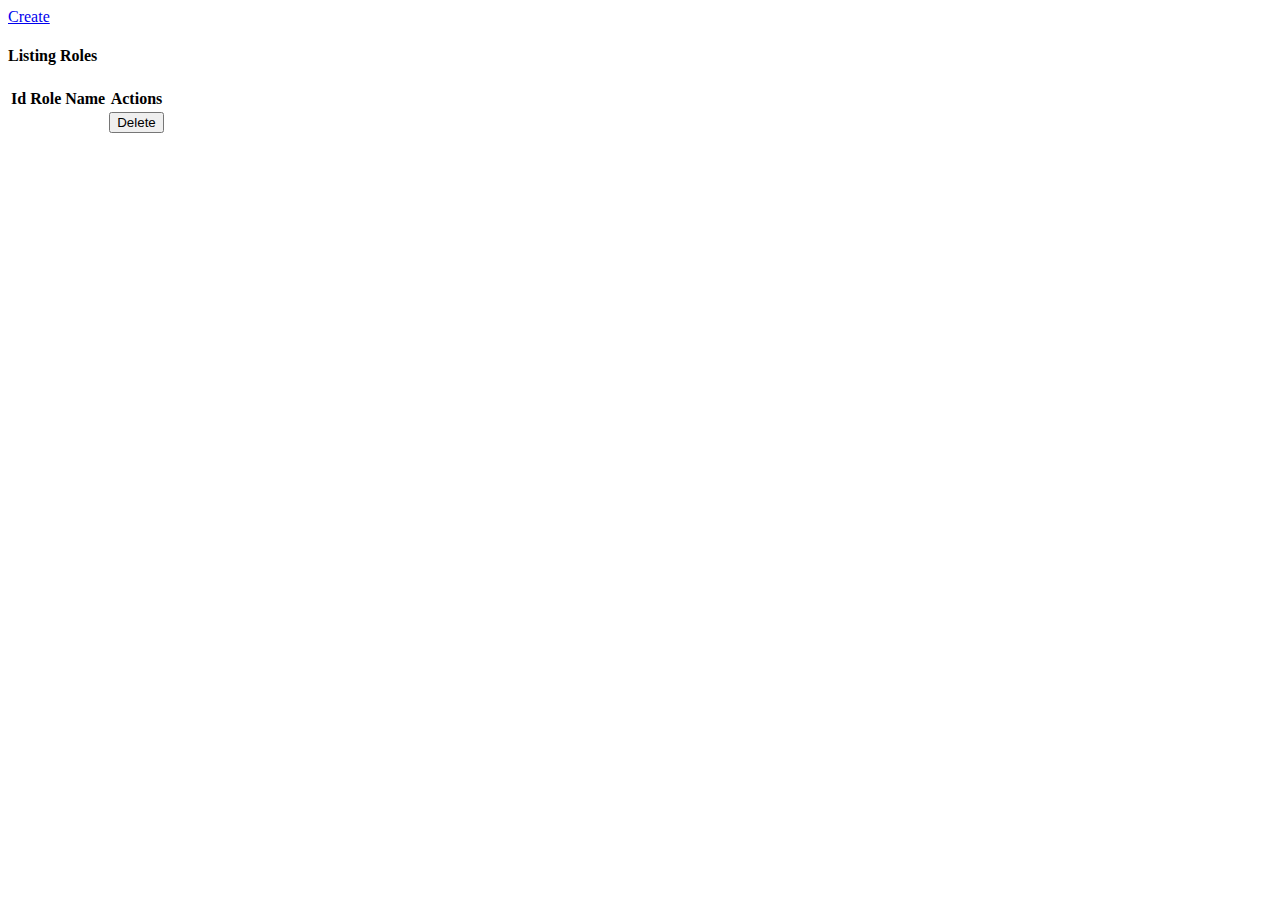
<file: bin/templates/roles/index.html>
<!DOCTYPE html>
<html
	xmlns:th="http://thymeleaf.org/"
	xmlns:layout="http://ultraq.net.nz/thymeleaf/layout/"
	layout:decorator="layout">
	
	<th:block layout:fragment="content">
		<div class="col-xs-12 col-md-12">
			<a href="/roles/new" class="btn btn-success">Create</a>
		</div>
		<div class="col-xs-12 col-md-12">
			<h4 class="mt-4 mb-4">Listing Roles</h4>
			<table class="table table-bordered">
				<thead>
					<tr>
						<th>Id</th>
						<th>Role Name</th>
						<th>Actions</th>
					</tr>			
				</thead>
				<tbody>
					<tr th:each="role : ${list}">
						<td th:text="${role.id}"></td>
						<td th:text="${role.name}"></td>
						<td>
							<form th:action="@{/roles/{id}(id = ${role.id})}" th:method="delete">
								<button class="btn btn-danger">Delete</button>
							</form>
						</td>
					</tr>	
				</tbody>
			</table>
		</div>
	</th:block>
</html>
</file>
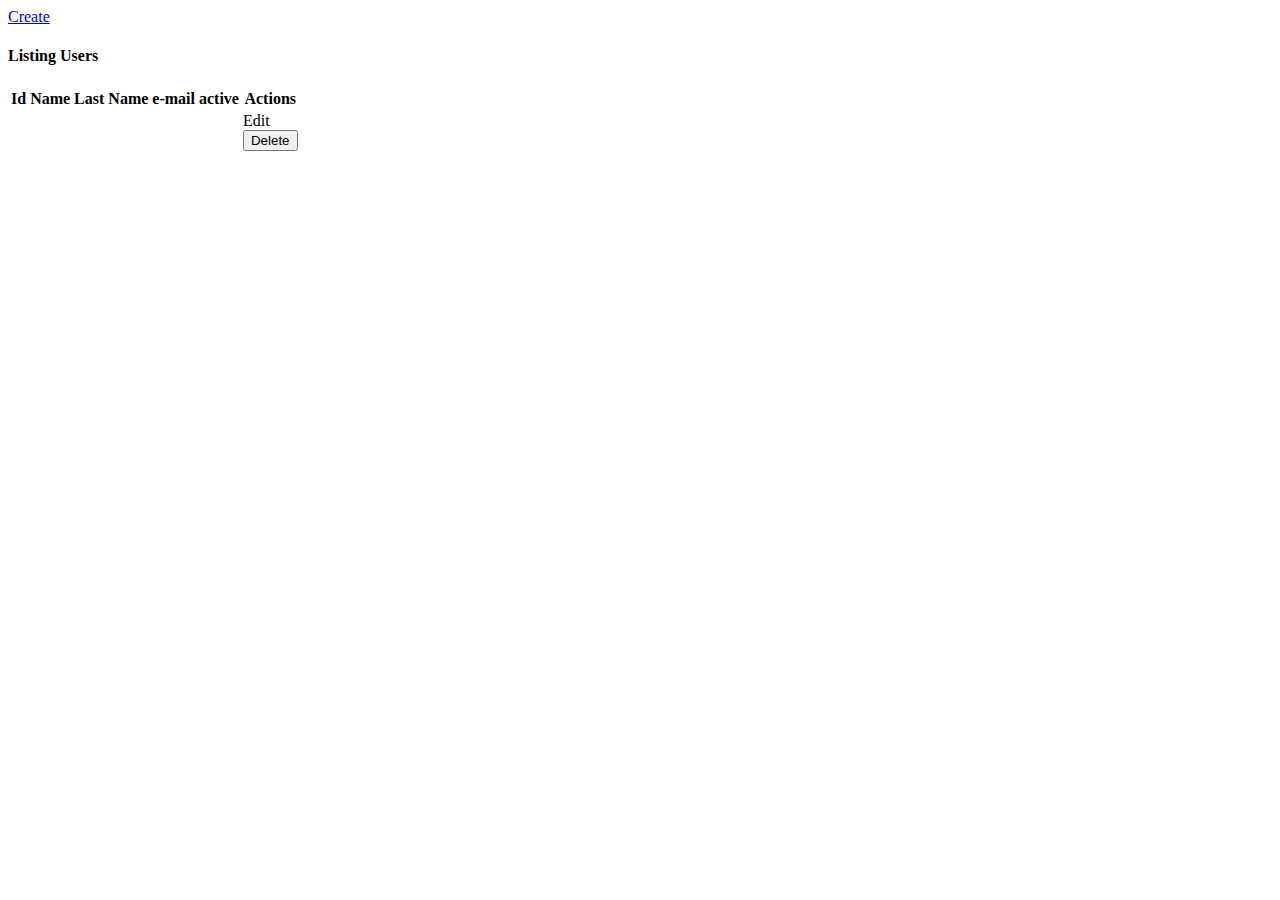
<file: bin/templates/users/index.html>
<!DOCTYPE html>
<html xmlns:th="http://thymeleaf.org/"
	xmlns:layout="http://ultraq.net.nz/thymeleaf/layout/"
	layout:decorator="layout">

<th:block layout:fragment="content">
	<div class="col-xs-12 col-md-12">
		<a href="/users/new" class="btn btn-success">Create</a>
	</div>
	<div class="col-xs-12 col-md-12 text-center">
		
		<h4 class="mt-4 mb-4">Listing Users</h4>
		
		<table class="table table-bordered">
			<thead>
				<tr>
					<th>Id</th>
					<th>Name</th>
					<th>Last Name</th>
					<th>e-mail</th>
					<th>active</th>
					<th>Actions</th>
				</tr>
			</thead>
			<tbody>
				<tr th:each="user : ${list}">
					<td th:text="${user.id}"></td>
					<td th:text="${user.name}"></td>
					<td th:text="${user.lastName}"></td>
					<td th:text="${user.email}"></td>
					<td th:switch="${user.active}">
						<span th:case="${true}" th:text="${user.active}" class="badge badge-success"></span>
						<span th:case="${false}" th:text="${user.active}" class="badge badge-success"></span>
					</td>
					<td>
						<a th:href="@{/users/edit/{id}(id = ${user.id})}" class="btn btn-warning">Edit</a>
						<form th:action="@{/users/{id}(id = ${user.id})}" th:method="delete" class="inline">
							<button type="submit" class="btn btn-danger">Delete</button>
						</form>
					</td>
				</tr>
			</tbody>
		</table>
	</div>
</th:block>
</html>
</file>
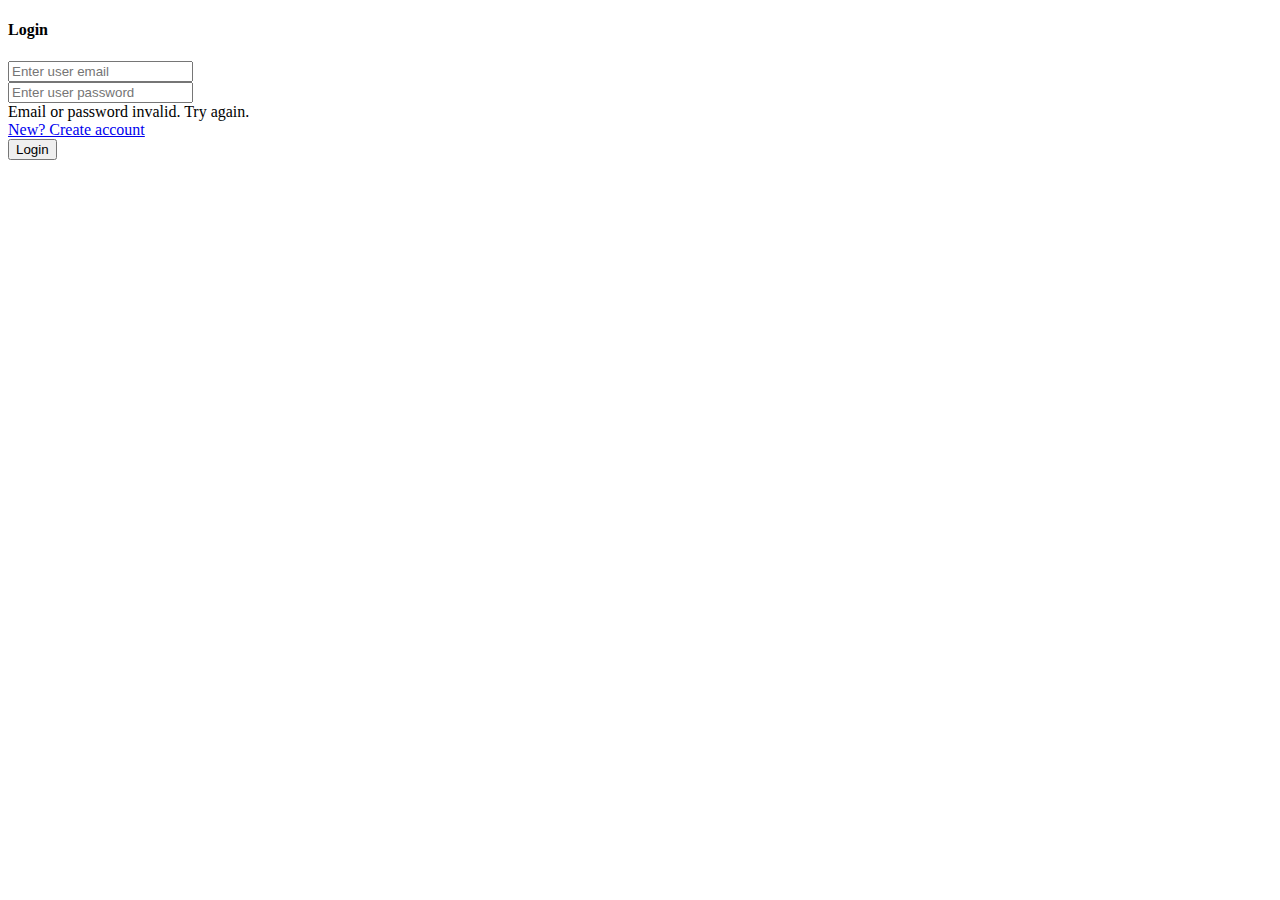
<file: bin/templates/auth/login.html>
<!DOCTYPE html>
<html xmlns:th="http://thymeleaf.org/"
	xmlns:layout="http://ultraq.net.nz/thymeleaf/layout/"
	layout:decorator="layout">

<th:block layout:fragment="content">
	<div class="col-xs-12 col-md-12 text-center">
		<h4>Login</h4>
		<form action="" th:action="@{/login}" th:method="post">
				<div class="form-group">
					<input type="email" id="email" name="email" placeholder="Enter user email" class="form-control" />
				</div>	
				<div class="form-group">
					<input type="password" id="password" name="password" placeholder="Enter user password" class="form-control" />
				</div>				
				<div class="text-center" th:if="${param.errors}">
					<span class="text-danger">
						Email or password invalid. Try again.
					</span>
				</div>
				<div class="form-group">
					<a href="/registration">New? Create account</a>
				</div>
				<div class="form-group">
					<button type="submit" class="btn btn-primary">Login</button>
				</div>
		</form>
	</div>
</th:block>
</html>
</file>
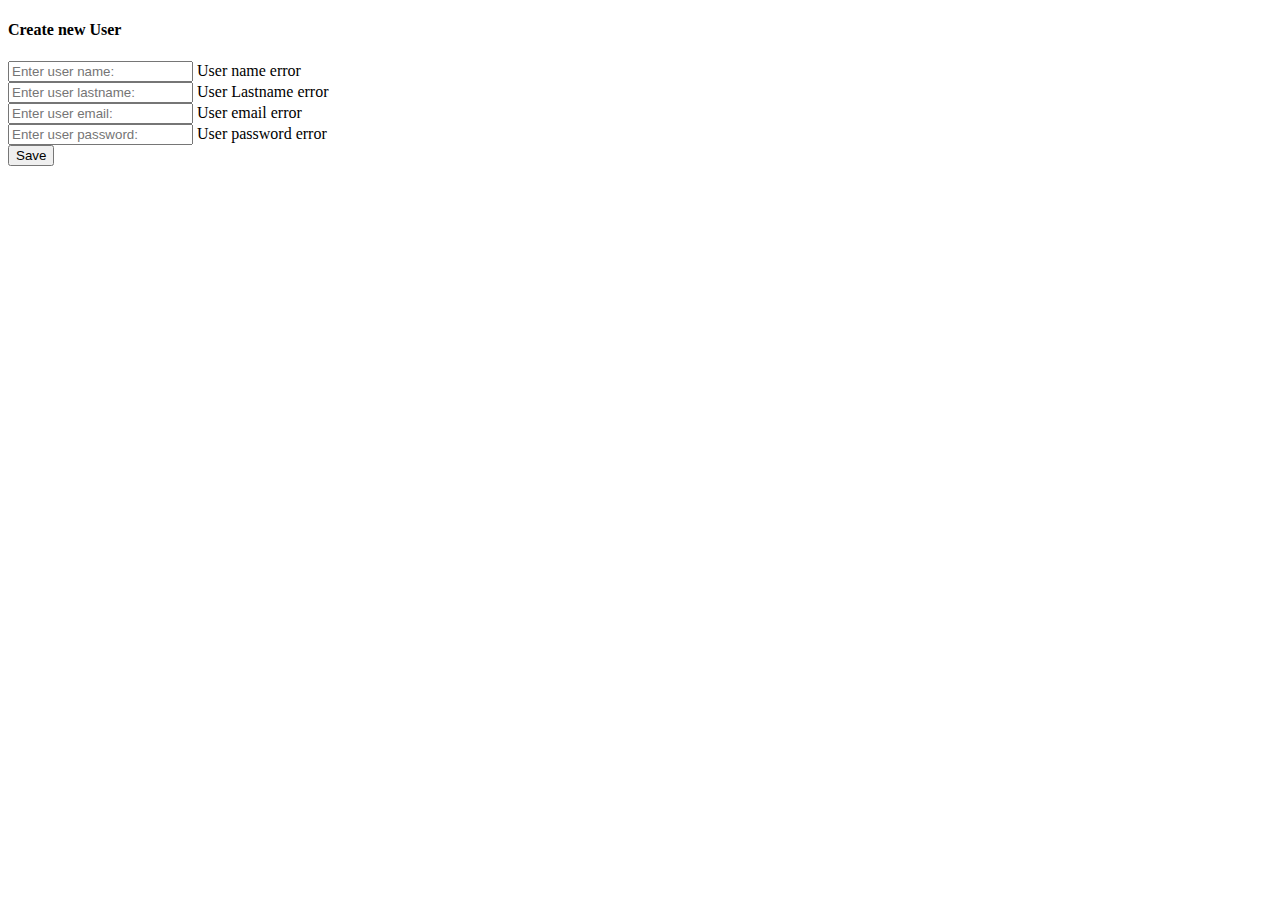
<file: bin/templates/auth/registration.html>
<!DOCTYPE html>
<html
	xmlns:th="http://thymeleaf.org/"
	xmlns:layout="http://ultraq.net.nz/thymeleaf/layout/"
	layout:decorator="layout">

	<th:block layout:fragment="content">
		<div class="col-xs-12 col-md-12 text-center">
			<h4>Create new User</h4>
			<form action="" th:action="@{/users/}" th:object="${user}" th:method="post">
				<div class="row">
					<div class="form-group col-md-6 col-xs-12">
						<input type="text" th:field="*{name}" name="name" placeholder="Enter user name:" class="form-control" />
						<span class="text-danger" th:if="${#fields.hasErrors('name')}" th:errors="*{name}">User name error</span>
					</div>	
					<div class="form-group col-md-6 col-xs-12">
						<input type="text" th:field="*{lastName}" name="lastName" placeholder="Enter user lastname:" class="form-control" />
						<span class="text-danger" th:if="${#fields.hasErrors('lastName')}" th:errors="*{lastName}">User Lastname error</span>
					</div>	
				</div>
				<div class="form-group">
					<input type="email" th:field="*{email}" name="email" placeholder="Enter user email:" class="form-control" />
					<span class="text-danger" th:if="${#fields.hasErrors('email')}" th:errors="*{email}">User email error</span>
				</div>	
				<div class="form-group">
					<input type="password" th:field="*{password}" name="password" placeholder="Enter user password:" class="form-control" />
					<span class="text-danger" th:if="${#fields.hasErrors('password')}" th:errors="*{password}">User password error</span>
				</div>	
				<div class="form-group">
					<button type="submit" class="btn btn-primary">Save</button>
				</div>
			</form>
		</div>
	</th:block>
</html>
</file>
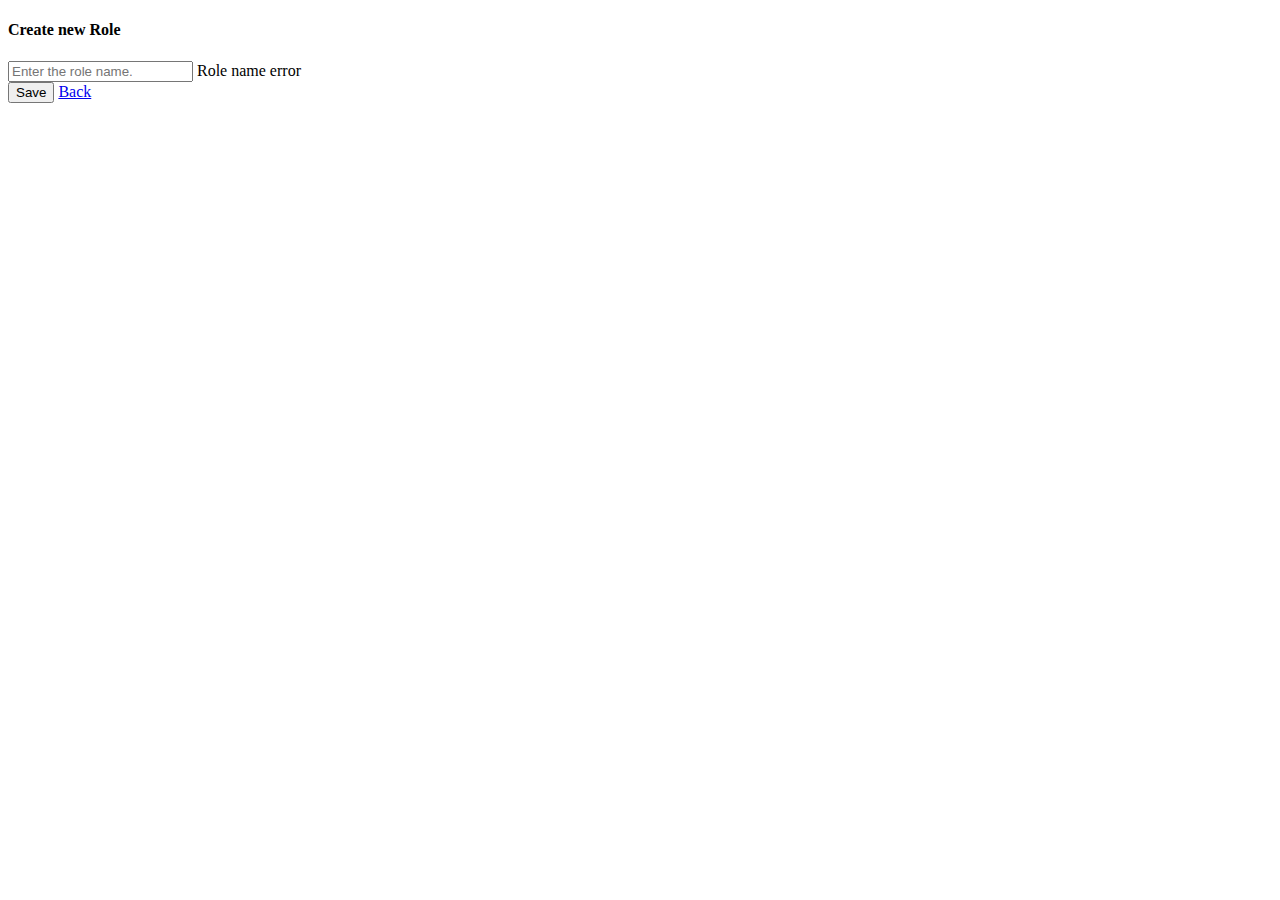
<file: bin/templates/roles/create.html>
<!DOCTYPE html>
<html
	xmlns:th="http://thymeleaf.org/"
	xmlns:layout="http://ultraq.net.nz/thymeleaf/layout/"
	layout:decorator="layout">
	
	<th:block layout:fragment="content">
		<div class="col-xs-12 col-md-12 text-center">
			<h4>Create new Role</h4>
			<p th:text="${fields}"/>
			<form action="" th:action="@{/roles/}" th:object="${role}" th:method="post">
				<div class="form-group">
					<input type="text" name="name" th:field="*{name}" placeholder="Enter the role name." class="form-control"/>
					<span th:if="${#fields.hasErrors('name')}" th:errors="*{name}">Role name error</span>
				</div>
				<div class="form-group">
					<button type="submit" class="btn btn-primary">Save</button>
					<a href="/roles" class="btn btn-default">Back</a>
				</div>
			</form>
		</div>
	</th:block>
</html>
</file>
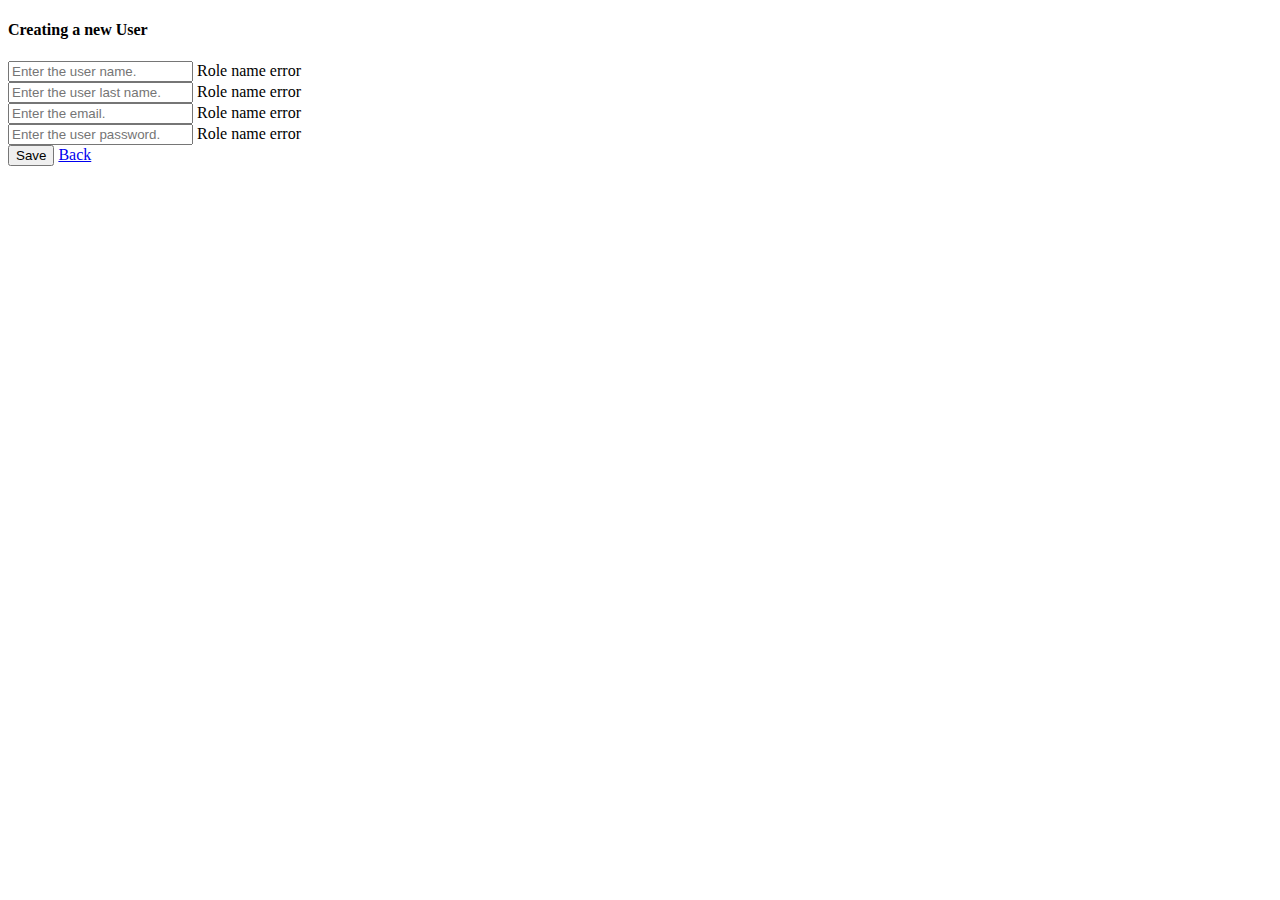
<file: bin/templates/users/create.html>
<!DOCTYPE html>
<html xmlns:th="http://thymeleaf.org/"
	xmlns:layout="http://ultraq.net.nz/thymeleaf/layout/"
	layout:decorator="layout">

<th:block layout:fragment="content">
	<div class="col-xs-12 col-md-12 text-center">
		<h4>Creating a new User</h4>
		<p th:text="${fields}" />
		<form action="" th:action="@{/users/}" th:object="${user}"
			th:method="post">
			<div class="row">
				<div class="form-group col-md-6 col-xs-12">
					<input type="text" name="name" th:field="*{name}"
						placeholder="Enter the user name." class="form-control" /> <span
						th:if="${#fields.hasErrors('name')}" th:errors="*{name}">Role
						name error</span>
				</div>
				<div class="form-group col-md-6 col-xs-12">
					<input type="text" name="lasName" th:field="*{lastName}"
						placeholder="Enter the user last name." class="form-control" /> <span
						th:if="${#fields.hasErrors('lastName')}" th:errors="*{lastName}">Role
						name error</span>
				</div>
			</div>
			<div class="form-group">
				<input type="text" name="email" th:field="*{email}"
					placeholder="Enter the email." class="form-control" /> <span
					th:if="${#fields.hasErrors('email')}" th:errors="*{email}">Role
					name error</span>
			</div>
			<div class="form-group">
				<input type="password" name="password" th:field="*{password}"
					placeholder="Enter the user password." class="form-control" /> <span
					th:if="${#fields.hasErrors('password')}" th:errors="*{password}">Role
					name error</span>
			</div>
			<div class="form-group">
				<button type="submit" class="btn btn-primary">Save</button>
				<a href="/users" class="btn btn-default">Back</a>
			</div>
		</form>
	</div>
</th:block>
</html>
</file>
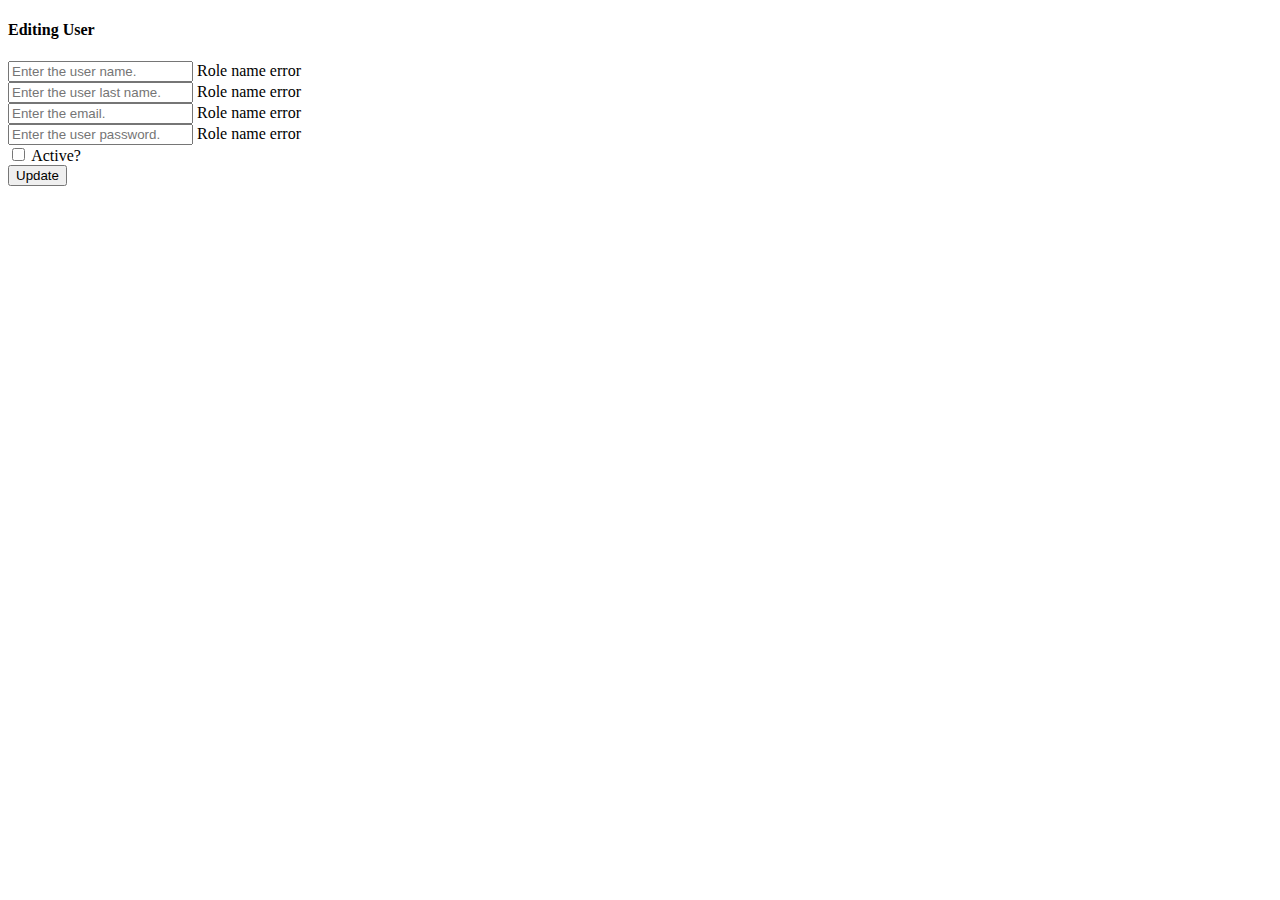
<file: bin/templates/users/edit.html>
<!DOCTYPE html>
<html xmlns:th="http://thymeleaf.org/"
	xmlns:layout="http://ultraq.net.nz/thymeleaf/layout/"
	layout:decorator="layout">

<th:block layout:fragment="content">
	<div class="col-xs-12 col-md-12 text-center">
		<h4>Editing User</h4>
		<p th:text="${fields}" />
		<form action="" th:action="@{/users/{id}(id = ${user.id})}" th:object="${user}" th:method="put">
			<input type="hidden" th:field="*{id}"/>
			<div class="row">
				<div class="form-group col-md-6 col-xs-12">
					<input type="text" name="name" th:field="*{name}"
						placeholder="Enter the user name." class="form-control" /> <span
						th:if="${#fields.hasErrors('name')}" th:errors="*{name}">Role
						name error</span>
				</div>
				<div class="form-group col-md-6 col-xs-12">
					<input type="text" name="lasName" th:field="*{lastName}"
						placeholder="Enter the user last name." class="form-control" /> <span
						th:if="${#fields.hasErrors('lastName')}" th:errors="*{lastName}">Role
						name error</span>
				</div>
			</div>
			<div class="form-group">
				<input type="text" name="name" th:field="*{email}"
					placeholder="Enter the email." class="form-control" /> <span
					th:if="${#fields.hasErrors('email')}" th:errors="*{email}">Role
					name error</span>
			</div>
			<div class="form-group">
				<input type="password" name="password" th:field="*{password}"
					placeholder="Enter the user password." class="form-control" /> <span
					th:if="${#fields.hasErrors('password')}" th:errors="*{password}">Role
					name error</span>
			</div>
			<div class="form-group">
				<label class="custom-control custom-checkbox">
					<input type="checkbox" th:field="*{active}" class="custom-control-input" />
					<span class="custom-control-indicator"></span>
					<span class="custom-control-descruotion">Active?</span>
				</label>
			</div>
			<div class="form-group">
				<button type="submit" class="btn btn-primary">Update</button>
			</div>
		</form>
	</div>
</th:block>
</html>
</file>
